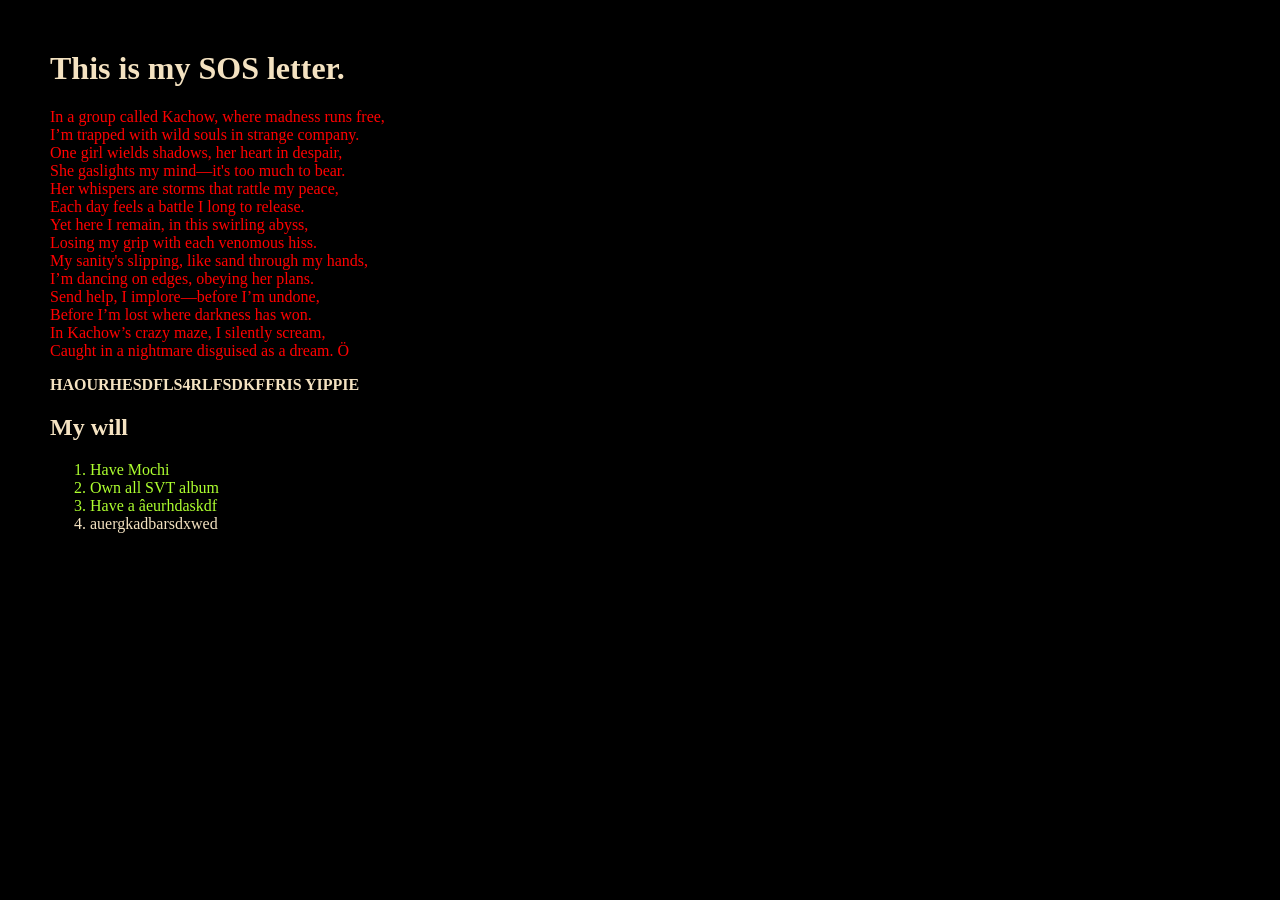
<file: index.html>
<!DOCTYPE html>
<html lang="en">
	<head>
		<meta charset="UTF-8">
		<meta name="viewport" content="width=device-width, initial-scale=1.0">
		<title>Version Control Review</title>
		<link rel="stylesheet" href="styles.css">
	</head>
	<body>
        <h1>This is my SOS letter.</h1>
        <p id="poem">In a group called Kachow, where madness runs free,<br>
            I’m trapped with wild souls in strange company.<br>
            One girl wields shadows, her heart in despair,<br>
            She gaslights my mind—it's too much to bear.<br>
            
            Her whispers are storms that rattle my peace,<br>
            Each day feels a battle I long to release.<br>
            Yet here I remain, in this swirling abyss,<br>
            Losing my grip with each venomous hiss.<br>
            
            My sanity's slipping, like sand through my hands,<br>
            I’m dancing on edges, obeying her plans.<br>
            Send help, I implore—before I’m undone,<br>
            Before I’m lost where darkness has won.<br>
            
            In Kachow’s crazy maze, I silently scream,<br>
            Caught in a nightmare disguised as a dream.
            Ö</p>
        <strong>HAOURHESDFLS4RLFSDKFFRIS YIPPIE</strong>

        <h2>My will</h2>
        <ol>
            <li class="wills">Have Mochi</li>
            <li class="wills">Own all SVT album</li>
            <li class="wills">Have a âeurhdaskdf</li>
            <li>auergkadbarsdxwed</li>
        </ol>
	</body>
</html>
</file>
<file: styles.css>
body{
    background-color: black;
    color: rgb(244, 226, 193);
    margin: 50px;
}

#poem{
    color: red;
}

li.wills{
    color: greenyellow;
}
</file>
